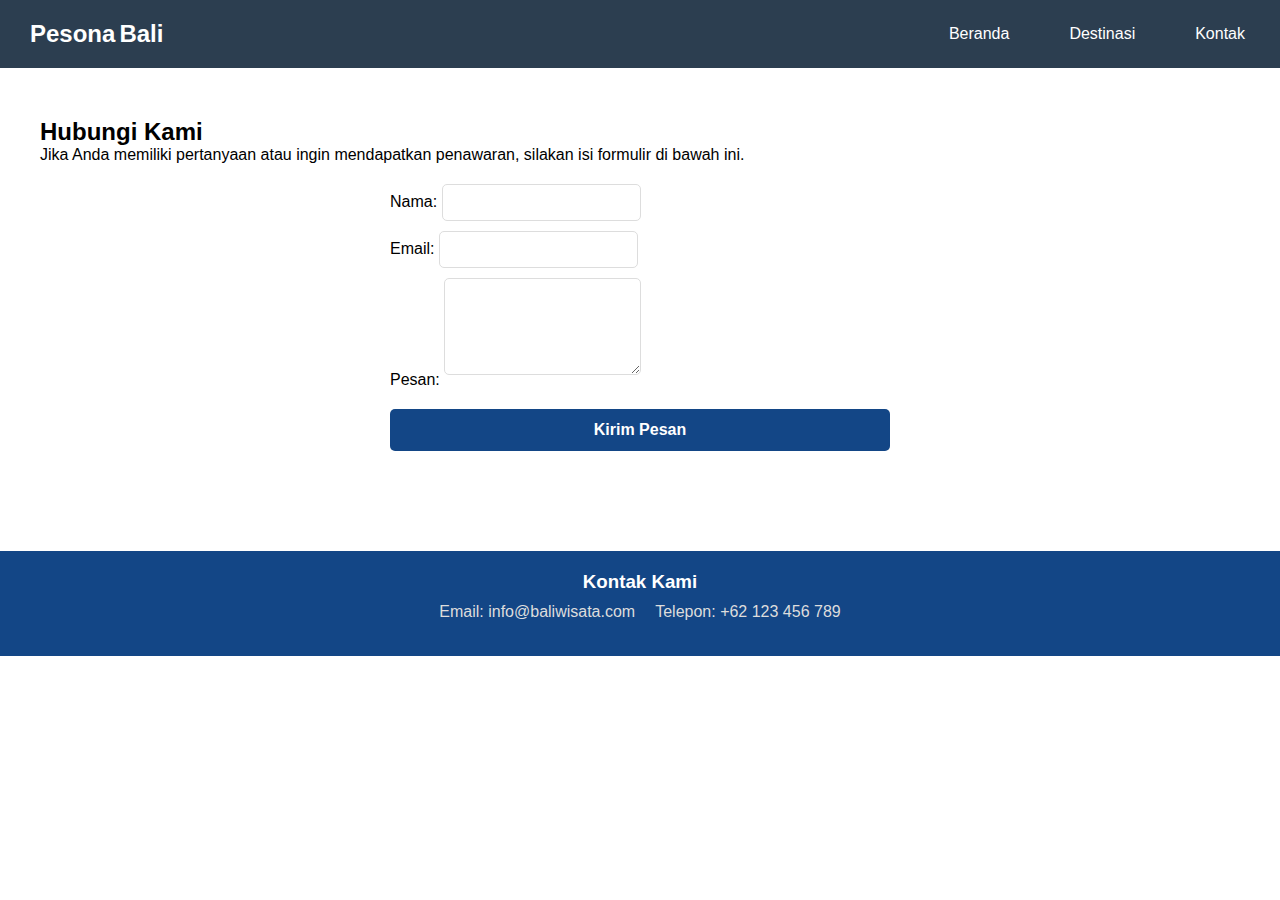
<file: kontak.html>
<!DOCTYPE html>
<html lang="en">

<head>
    <meta charset="UTF-8">
    <meta name="viewport" content="width=device-width, initial-scale=1.0">
    <link rel="stylesheet" href="style.css" />
    <title>Kontak Kami - Pesona Bali</title>
</head>

<body>
    <header class="header">
        <nav class="wrapper">
            <div class="brand">
                <div class="firstname">Pesona</div>
                <div class="lastname">Bali</div>
            </div>
            <ul class="navigation">
                <li><a href="web_wisata.html">Beranda</a></li>
                <li><a href="destinasi.html">Destinasi</a></li>
                <li><a href="kontak.html">Kontak</a></li>
            </ul>
        </nav>
    </header>

    <section class="contact">
        <div class="container">
            <h2>Hubungi Kami</h2>
            <p>Jika Anda memiliki pertanyaan atau ingin mendapatkan penawaran, silakan isi formulir di bawah ini.</p>
            <form class="contact-form">
                <div class="form-group">
                    <label for="name">Nama:</label>
                    <input type="text" id="name" name="name" required>
                </div>
                <div class="form-group">
                    <label for="email">Email:</label>
                    <input type="email" id="email" name="email" required>
                </div>
                <div class="form-group">
                    <label for="message">Pesan:</label>
                    <textarea id="message" name="message" rows="5" required></textarea>
                </div>
                <button type="submit" class="btn">Kirim Pesan</button>
            </form>
        </div>
    </section>

    <footer class="footer">
        <div class="container">
            <h3>Kontak Kami</h3>
            <div class="contact-details">
                <p>Email: info@baliwisata.com</p>
                <p>Telepon: +62 123 456 789</p>
            </div>
        </div>
    </footer>

</body>

</html>
</file>
<file: style.css>
*,
html,
body {
    margin: 0;
    padding: 0;
    font-family: "Roboto", sans-serif;
}

/* Remove fContainer as header replaces it */

.header {
    background: #fff;
    box-shadow: 0 2px 10px rgba(0, 0, 0, 0.1);
}

.top-bar {
    display: flex;
    justify-content: space-between;
    align-items: center;
    padding: 10px 20px;
    background: #f8f9fa;
    font-size: 14px;
    color: #666;
}

.contact-info span {
    margin-right: 20px;
}

.get-quote {
    background: #134686;
    color: white;
    padding: 8px 16px;
    text-decoration: none;
    border-radius: 4px;
    font-size: 14px;
}

.wrapper {
    display: flex;
    justify-content: space-between;
    align-items: center;
    padding: 10px 20px;
    background: #2c3e50;
    color: white;
}

.brand {
    display: flex;
    flex-direction: row;
    font-size: 1.5em;
    padding: 10px;
    text-transform: capitalize;
}

.firstname {
    color: white;
    font-weight: 750;
}

.lastname {
    color: white;
    font-weight: 750;
    padding-left: 4px;
}

.navigation {
    display: flex;
    justify-content: center;
    align-items: center;
}

.navigation>li {
    list-style-type: none;
    padding: 15px;
}

.navigation>li>a {
    color: white;
    font-size: 16px;
    text-decoration: none;
    text-transform: capitalize;
    margin-left: 30px;
}

.navigation>li>a:hover {
    color: #134686;
    transition: all 0.3s ease-in-out;
}

.active:hover {
    color: white !important;
}

/* New styles for tourism website */

.hero {
    position: relative;
    background-image: url('https://ichef.bbci.co.uk/images/ic/480xn/p014pzq8.jpg.webp');
    background-size: cover;
    background-position: center;
    height: 80vh;
    display: flex;
    align-items: center;
    justify-content: center;
    text-align: center;
    color: white;
}

.hero-overlay {
    position: absolute;
    top: 0;
    left: 0;
    width: 100%;
    height: 100%;
    background: rgba(0, 0, 0, 0.5);
    display: flex;
    align-items: center;
    justify-content: center;
}

.hero-content {
    max-width: 800px;
    margin: 0 auto;
    padding: 0 20px;
    z-index: 1;
}

.hero h1 {
    font-size: 3em;
    margin-bottom: 10px;
}

.hero p {
    font-size: 1.2em;
    margin-bottom: 20px;
}

.btn,
.get-quote {
    display: inline-block;
    padding: 12px 24px;
    background: #134686;
    color: white;
    text-decoration: none;
    border-radius: 5px;
    margin-top: 20px;
    font-weight: bold;
}

.btn:hover,
.get-quote:hover {
    background: #0f2d5e;
}

.about,
.destinations,
.events,
.contact {
    padding: 50px 0;
}

.container {
    max-width: 1200px;
    margin: 0 auto;
    padding: 0 20px;
}

.about {
    background: #f4f4f4;
}

.destinations {
    background: white;
}

.featured {
    padding: 50px 0;
    background: #f8f9fa;
}

.featured-grid {
    display: grid;
    grid-template-columns: repeat(auto-fit, minmax(250px, 1fr));
    gap: 20px;
    margin-top: 20px;
}

.featured-item {
    position: relative;
    overflow: hidden;
    border-radius: 8px;
    height: 200px;
}

.featured-item img {
    width: 100%;
    height: 100%;
    object-fit: cover;
}

.featured-overlay {
    position: absolute;
    bottom: 0;
    left: 0;
    right: 0;
    background: linear-gradient(transparent, rgba(0, 0, 0, 0.8));
    color: white;
    padding: 20px;
    transform: translateY(100%);
    transition: transform 0.3s ease;
}

.featured-item:hover .featured-overlay {
    transform: translateY(0);
}

.featured-overlay h3 {
    margin: 0;
    font-size: 1.2em;
}

.destination-grid {
    display: grid;
    grid-template-columns: repeat(auto-fit, minmax(200px, 1fr));
    gap: 20px;
    margin-top: 20px;
}

.destination-card {
    border: 1px solid #ddd;
    padding: 20px;
    border-radius: 10px;
    text-align: center;
    background: #fafafa;
}

.destination-card img {
    width: 100%;
    height: 200px;
    object-fit: cover;
    border-radius: 5px;
}

.events {
    background: #f4f4f4;
}

.contact {
    background: white;
}

form {
    display: flex;
    flex-direction: column;
    max-width: 500px;
    margin: 20px auto 0;
}

input,
textarea {
    margin-bottom: 10px;
    padding: 10px;
    border: 1px solid #ddd;
    border-radius: 5px;
    font-family: inherit;
}

button {
    padding: 10px;
    background: #134686;
    color: white;
    border: none;
    border-radius: 5px;
    cursor: pointer;
    font-size: 16px;
}

footer {
    text-align: center;
    padding: 60px;
    background: #222;
    color: white;
}

.footer {
    background: #134686;
    color: white;
    padding: 20px 0;
    margin-top: 50px;
}

.footer .container {
    text-align: center;
}

.footer h3 {
    margin-bottom: 10px;
    color: white;
}

.contact-details {
    display: flex;
    justify-content: center;
    gap: 20px;
    margin-bottom: 15px;
}

.contact-details p {
    margin: 0;
    color: #ddd;
}

/* Responsive Design */
@media (max-width: 768px) {
    .wrapper {
        flex-direction: column;
        padding: 10px;
        height: auto;
    }

    .brand {
        font-size: 1.2em;
        padding: 10px 0;
    }

    .navigation {
        flex-direction: column;
        width: 100%;
    }

    .navigation>li {
        padding: 10px 0;
    }

    .navigation>li>a {
        font-size: 16px;
    }

    .hero {
        padding: 50px 0;
    }

    .hero h1 {
        font-size: 2em;
    }

    .hero p {
        font-size: 1.1em;
    }

    .about,
    .destinations,
    .events,
    .contact {
        padding: 30px 0;
    }

    .container {
        padding: 0 10px;
    }

    .destination-grid {
        grid-template-columns: 1fr;
        gap: 15px;
    }

    .destination-card {
        padding: 15px;
    }

    form {
        max-width: 100%;
        padding: 0 10px;
    }

    input,
    textarea {
        padding: 12px;
    }

    button {
        padding: 12px;
    }

    .contact-details {
        flex-direction: column;
        gap: 10px;
    }
}

@media (max-width: 480px) {
    .hero {
        padding: 30px 0;
    }

    .hero h1 {
        font-size: 1.5em;
    }

    .hero p {
        font-size: 1em;
    }

    .btn {
        padding: 8px 16px;
        font-size: 14px;
    }
}
</file>
